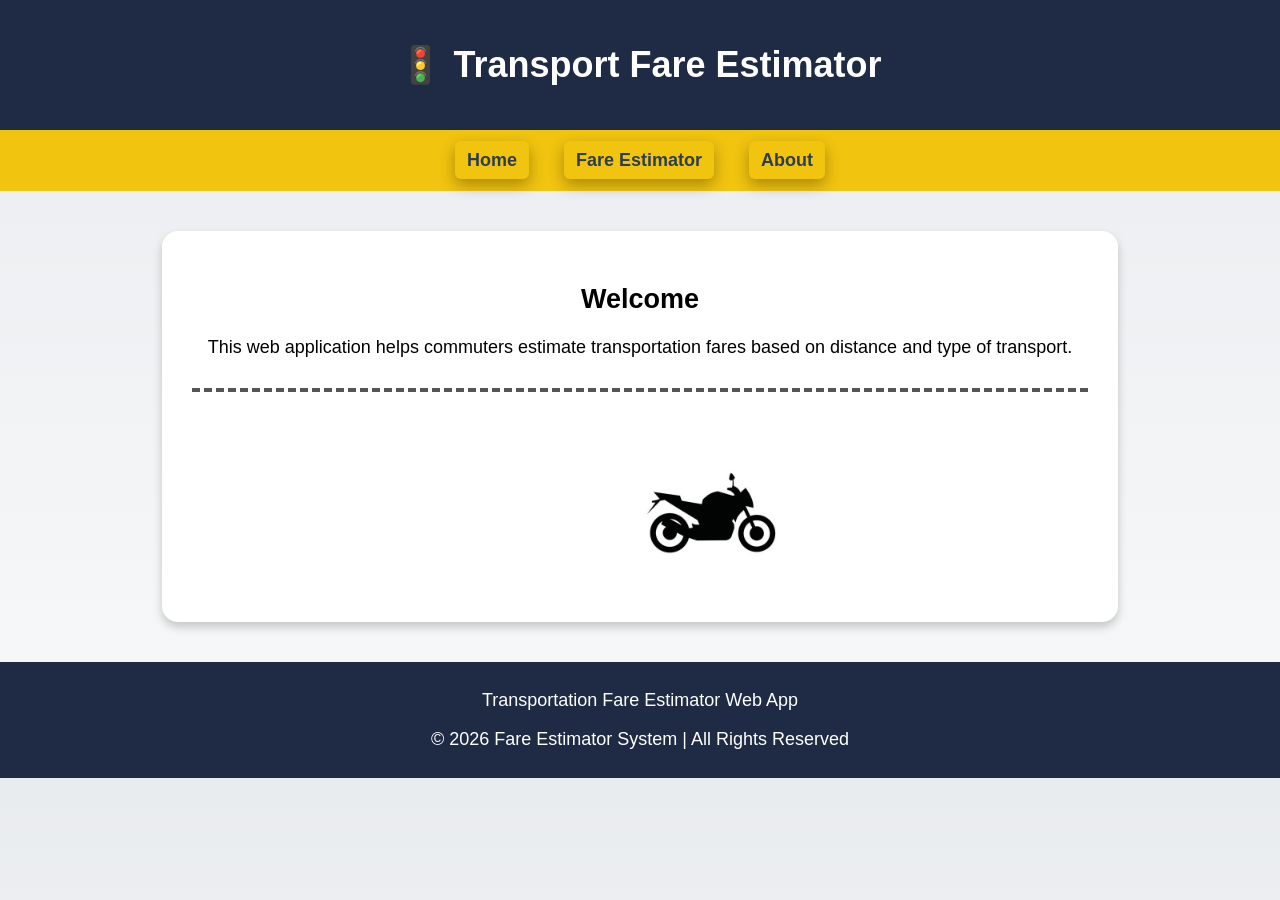
<file: index.html>
<!DOCTYPE html>
<html lang="en">

<head>

<meta charset="UTF-8">
<meta name="viewport" content="width=device-width, initial-scale=1.0">

<title>Transport Fare Estimator</title>

<link rel="stylesheet" href="styles.css">

</head>

<body>

<header>
<h1>🚦 Transport Fare Estimator</h1>
</header>

<nav>

<a href="index.html">Home</a>
<a href="fare.html">Fare Estimator</a>
<a href="about.html">About</a>

</nav>

<section class="container">

<h2>Welcome</h2>

<p>
This web application helps commuters estimate transportation fares
based on distance and type of transport.
</p>

<!-- Road area -->
<div class="road">
    <img src="motor.jpg.jpg" class="motor">
</div>
</section>

<footer>
<p>Transportation Fare Estimator Web App</p>
<p>© 2026 Fare Estimator System | All Rights Reserved</p>
</footer>

</body>

</html>
</file>
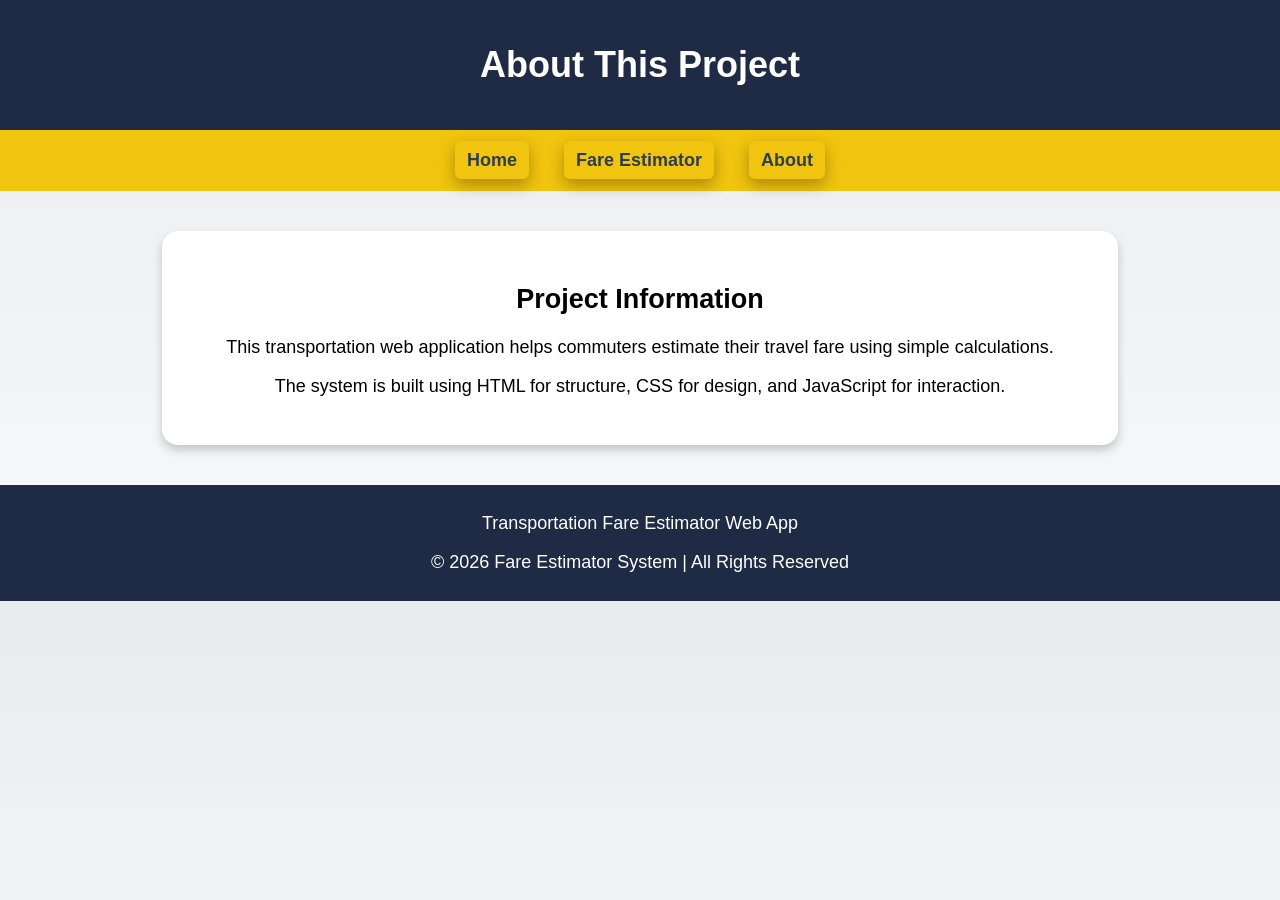
<file: about.html>
<!DOCTYPE html>
<html lang="en">

<head>

<meta charset="UTF-8">

<meta name="viewport" content="width=device-width, initial-scale=1.0">

<title>About</title>

<link rel="stylesheet" href="styles.css">

</head>

<body>

<header>
<h1>About This Project</h1>
</header>

<!-- Navigation menu -->
<nav>
<a href="index.html">Home</a>

<a href="fare.html">Fare Estimator</a>

<a href="about.html">About</a>
</nav>

<section class="container">

<h2>Project Information</h2>

<p>
This transportation web application helps commuters estimate
their travel fare using simple calculations.
</p>

<p>
The system is built using HTML for structure,
CSS for design, and JavaScript for interaction.
</p>

</section>
<footer>
<p>Transportation Fare Estimator Web App</p>
<p>© 2026 Fare Estimator System | All Rights Reserved</p>
</footer>

</body>

</html>
</file>
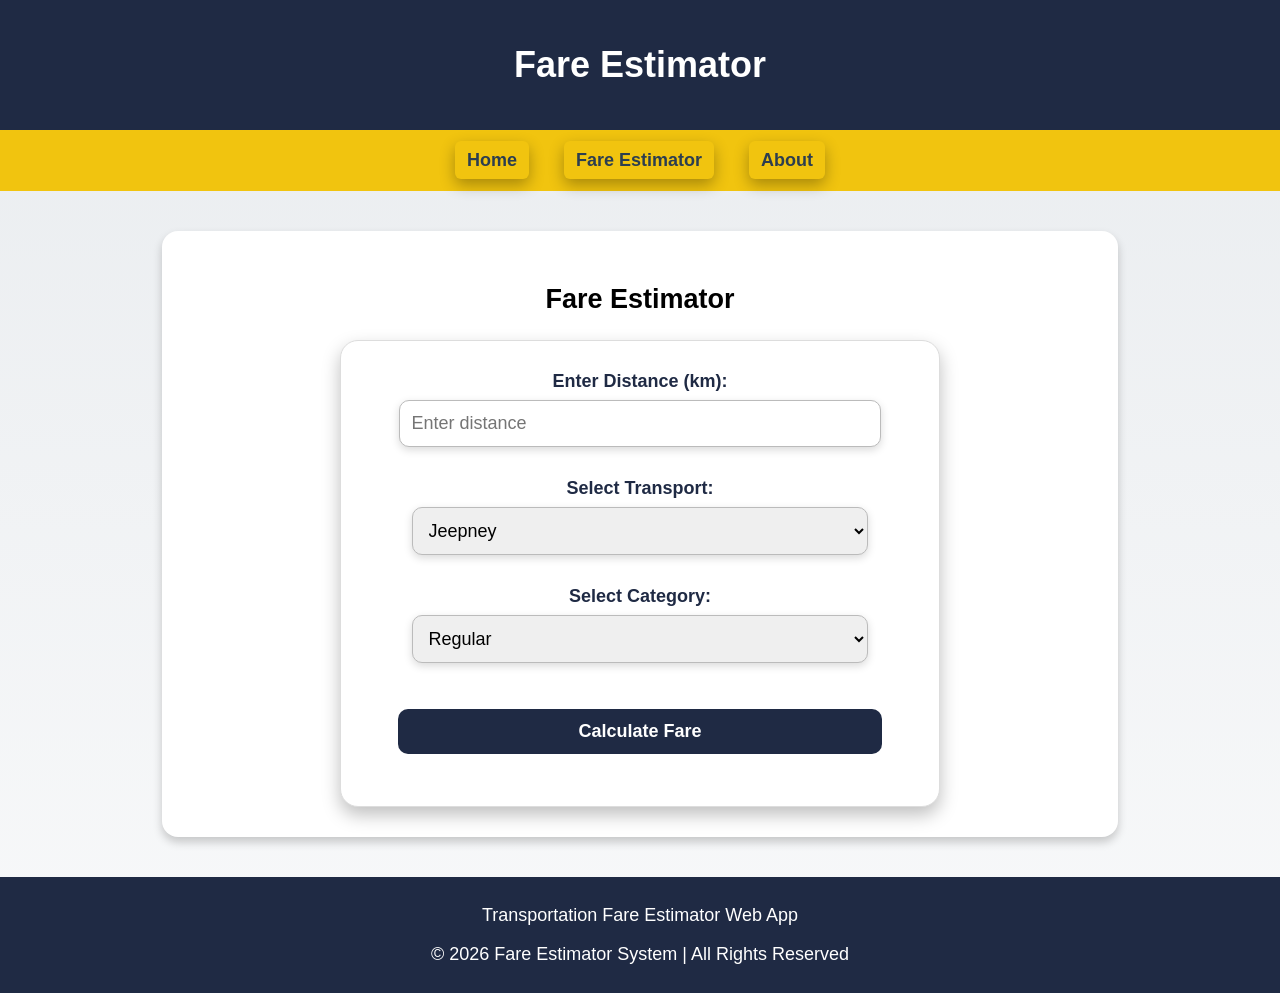
<file: fare.html>
<!DOCTYPE html>
<html lang="en">

<head>

    <!-- Character encoding -->
    <meta charset="UTF-8">

    <!-- Responsive layout -->
    <meta name="viewport" content="width=device-width, initial-scale=1.0">

    <!-- Page title -->
    <title>Fare Estimator</title>

    <!-- Connect CSS -->
    <link rel="stylesheet" href="styles.css">

</head>

<body>

<header>
    <h1>Fare Estimator</h1>
</header>

<!-- Navigation menu -->
<nav>
    <a href="index.html">Home</a>
    <a href="fare.html">Fare Estimator</a>
    <a href="about.html">About</a>
</nav>

<!-- Main calculator container -->
<section class="container">

<h2>Fare Estimator</h2>

<!-- Fare Estimator Box -->
<div class="fare-box">

<label>Enter Distance (km):</label>
<br>
<input type="number" id="distance" placeholder="Enter distance" min="0">

<br><br>

<label>Select Transport:</label>
<br>

<select id="transport">
<option value="jeepney">Jeepney</option>
<option value="bus">Bus</option>
<option value="tricycle">Tricycle</option>
</select>
<br><br>
    <label>Select Category:</label>
    <br>
    <select id="category">
    <option value="regular">Regular</option>
    <option value="senior">Senior Citizen</option>
    <option value="student">Student</option>
    <option value="pwd">PWD</option>
</select>
<br><br>

<button onclick="calculateFare()">Calculate Fare</button>

<h3 id="result"></h3>

</div>

</section>

<!-- Connect JavaScript file -->
<script src="script.js"></script>
<footer>
<p>Transportation Fare Estimator Web App</p>
<p>© 2026 Fare Estimator System | All Rights Reserved</p>
</footer>

</body>

</html>
</file>
<file: styles.css>
/* GENERAL PAGE STYLE */
body{
font-size:18px;
font-family: Arial, Helvetica, sans-serif;
margin:0;
background: linear-gradient(#e9ecef,#f8f9fa);
}

/* HEADER */
header{
background:#1f2a44;
color:white;
text-align:center;
padding:20px;
}

/* NAVIGATION */
nav{
background:#f1c40f;
text-align:center;
padding:20px;
}

nav a{
font-size:18px;
text-decoration:none;
color:#2c3e50;
font-weight:bold;
margin:15px;
padding:9px 12px;
border-radius:6px;
transition:0.3s;
transform:translateY(-8px);
box-shadow:0 12px 25px rgba(0,0,0,0.4);
box-shadow:0 6px 15px rgba(0,0,0,0.3);
}

nav a:hover{
background:#2c3e50;
color:white;
}

/* MAIN CONTAINER */
.container{
background:white;
width:70%;
margin:40px auto;
padding:30px;
border-radius:16px;
box-shadow:0 5px 10px rgba(0,0,0,0.2);
text-align:center;
font-size:18px;
}

/* INPUT BOXES */
input, select{
font-size:18px;
padding:10px;
width:60%;
margin:10px;
border-radius:8px;
border:1px solid #ccc;
}

/* BUTTON */
button{
font-size:18px;
padding:10px 20px;
border-radius:8px;
border:none;
background:#1f2a44;
color:white;
cursor:pointer;
}

button:hover{
background:#2c3e50;
}

/* ROAD */
.road{
width:100%;
height:200px;
margin-top:30px;
position:relative;
overflow:hidden;
border-top:4px dashed #555;
}

/* MOTORCYCLE */
.motor{
width:140px;
position:absolute;
bottom:10px;
/* movement animation */
animation: drive 6s linear infinite;
}

/* ANIMATION */
@keyframes drive{
0%{
left:-160px;
}
100%{
left:100%;
}
}

/* FOOTER */
footer{
background:#1f2a44;
color:white;
text-align:center;
padding:10px;
margin-top:40px;
}

/* ------------------------------------------------ */
/* NEW DESIGN ADDED BELOW — MAIN CARD/FARE BOX     */
/* ------------------------------------------------ */

.fare-box {
    width: 60%;
    margin: auto;
    margin-top: 25px;
    background: #ffffff;

    padding: 30px;
    border-radius: 18px;
    border: 1px solid #ddd;

    box-shadow: 0px 8px 18px rgba(0,0,0,0.25);
    transition: transform 0.3s ease, box-shadow 0.3s ease;
}

.fare-box:hover {
    transform: scale(1.03);
    box-shadow: 0px 12px 24px rgba(0,0,0,0.35);
}

.fare-box h2, 
.fare-box label {
    color: #1f2a44;
    font-weight: bold;
}

.fare-box input, 
.fare-box select {
    width: 85%;
    padding: 12px;
    font-size: 18px;
    border-radius: 10px;
    border: 1px solid #bbb;
    margin-top: 8px;
    box-shadow: 0 3px 8px rgba(0,0,0,0.15);
}

.fare-box button {
    width: 90%;
    margin-top: 15px;
    padding: 12px;
    background: #1f2a44;
    color: white;
    border-radius: 10px;
    border: none;
    font-size: 18px;
    font-weight: bold;
    transition: 0.3s;
    cursor: pointer;
}

.fare-box button:hover {
    background: #2c3e50;
}

#result {
    margin-top: 20px;
    font-size: 22px;
    color: #2c3e50;
    font-weight: bold;
}
</file>
